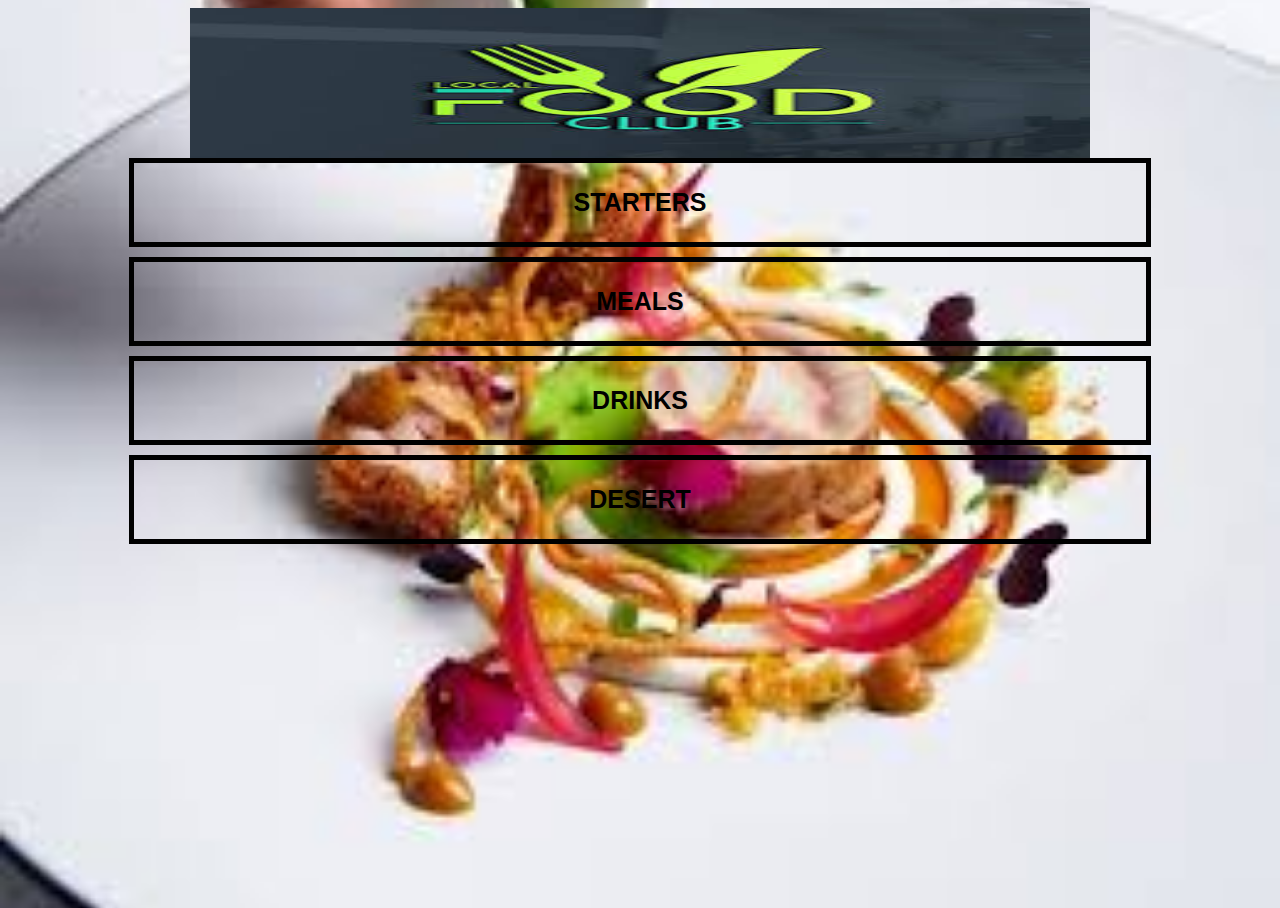
<file: index.html>
<!DOCTYPE html>
</html>
      <head>
         <title>My Restuarant menu</title>
         <link rel="stylesheet" href="style.css">
    </head>
    
    <body class="body-home">
        <div id="home">

            <img src="images/restuarants logo images.jpg" id="home-logo-img">
         
            <div class="home-menu">
               
                <a href="starters.html" class="home-menu-item">
                    <p>Starters</p>
                </a>   
            
                <a href="meals.html" class="home-menu-item">
                    <p>Meals</p>
                </a>   
                
                <a href="drinks.html" class="home-menu-item">
                    <p>Drinks</p>
                </a> 

                <a href="desert.html" class="home-menu-item">
                    <p>Desert</p>
                </a> 

                
            </div>
        </div>

    </body>
</html>
</file>
<file: style.css>
html {
    height: 100%;
}

body {
    font-family: sans-serif;

    margin-bottom: 0;
    padding: 0;

    height: 100%;
}

.body-home {
    background-image: url('images/background\ pic.jpg');
    background-position: center;
    background-attachment: fixed;
    background-repeat: no-repeat;
    background-size: cover;
}

.body-meals {
    background-image: url('images/wooden\ background.jpg');
    background-position: center;
    background-attachment: fixed;
    background-repeat: no-repeat;
    background-size: cover;
}

/*========= Header ==========*/

#home-logo-img {
    width: 900px;
   float: inherit;
   height: 150px;
   margin: 30px;
   display: block;
   margin: auto;
   background-repeat: repeat;
   
}

.header img {
    width: 90%;
    height: 170px;
    display: block;
    margin: auto;
    float: inherit;
}

/*========= HOME PAGE ==========*/
.header {
    width: 100%;
    display: block;
    margin: auto;
}

/*========= HOME PAGE MENU ==========*/

.home-menu-item {
    text-decoration: none;
    text-transform: uppercase;

    color: black;
    font-size: 25px;
    font-weight: bold;
    text-align: center;
    border: 5px solid black;

    display: block;
    margin: auto;
    margin-bottom: 10px;
    width: 80%;
}

/*========= Home PAGE MENU ==========*/

.meals-list a {
    text-decoration: none;
}

.meals-list-item {
    border: 5px solid #1a1a1a;
    margin: 15px;
}

.meals-list-item h1 {
    font-weight: bold;
    font-size: 30px;
    color: #1a1a1a;
    padding-left: 10px;
    
}

.meals-list-item p {
    font-size: 15px;
    font-style: italic;
    color: #4d4d4d;
    margin-top: -7px;
    padding-left: 10px
}

/*============== MEALS PAGE ================*/

#meals {
    padding-top: 50px;
}

/*============== Meals PAGE MENU ===========*/

.meals-list a {
    text-decoration: none;
}

.meals-list-item {

    border: 5px solid #1a1a1a;
    margin: 5px;
    
}

.meals-list-item h1 {
    font-weight: bold;
    font-size: 20px;
    color: #1a1a1a;
    padding-left: 10px;
}

.meals-list-item i{
    float: right;
    color: #1a1a1a;
    padding-left: 20px;
}

.meals-list-item p{
    font-size: 15px;
    font-style: italic;
    color: #4d4d4d;
    margin-top: -7px;
    padding-left: 10px;
}

/*========= Recipe page =========*/

#recipe {
    padding-top: 25px;
}

/*======== RECIPE DETAILS ========*/

.recipe-details img {
    width: 100%;
}

.recipe-details h1{
    font-size: 25px;
    text-align: center;
    border: 5px solid #1a1a1a;
    margin: 10px;
    padding: 5px;
}
</file>
